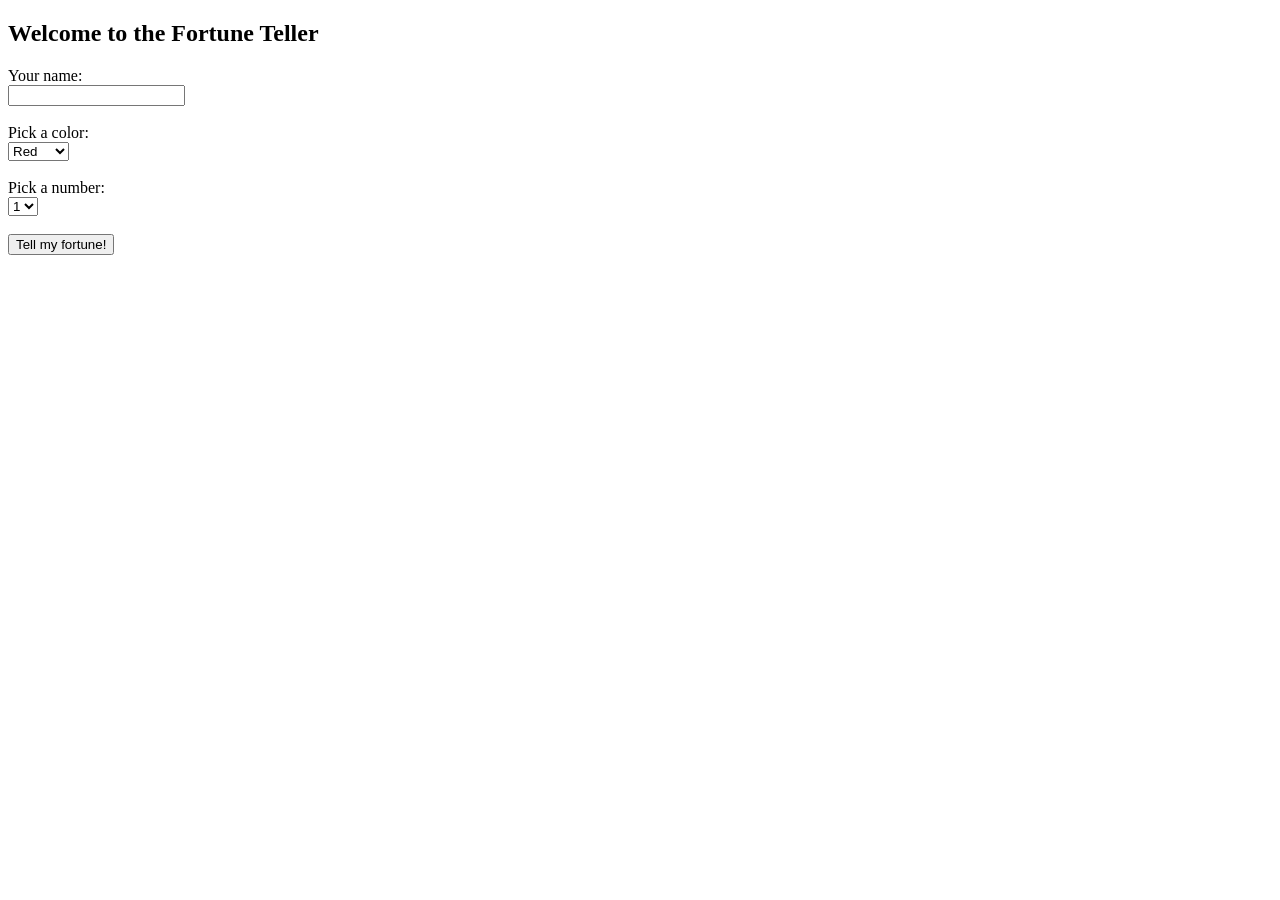
<file: templates/fortune_form.html>
<!DOCTYPE html>
<html>
  <head>
    <title>Fortune Teller</title>
  </head>
  <body>
    <h2>Welcome to the Fortune Teller</h2>
    <form action="/fortune" method="POST">
      <label for="name">Your name:</label><br />
      <input type="text" id="name" name="name" required /><br /><br />

      <label for="color">Pick a color:</label><br />
      <select name="color" id="color">
        <option value="red">Red</option>
        <option value="blue">Blue</option>
        <option value="green">Green</option>
        <option value="yellow">Yellow</option></select
      ><br /><br />

      <label for="number">Pick a number:</label><br />
      <select name="number" id="number">
        <option value="1">1</option>
        <option value="2">2</option>
        <option value="3">3</option>
        <option value="4">4</option>
        <option value="5">5</option></select
      ><br /><br />

      <button type="submit">Tell my fortune!</button>
    </form>
  </body>
</html>
</file>
